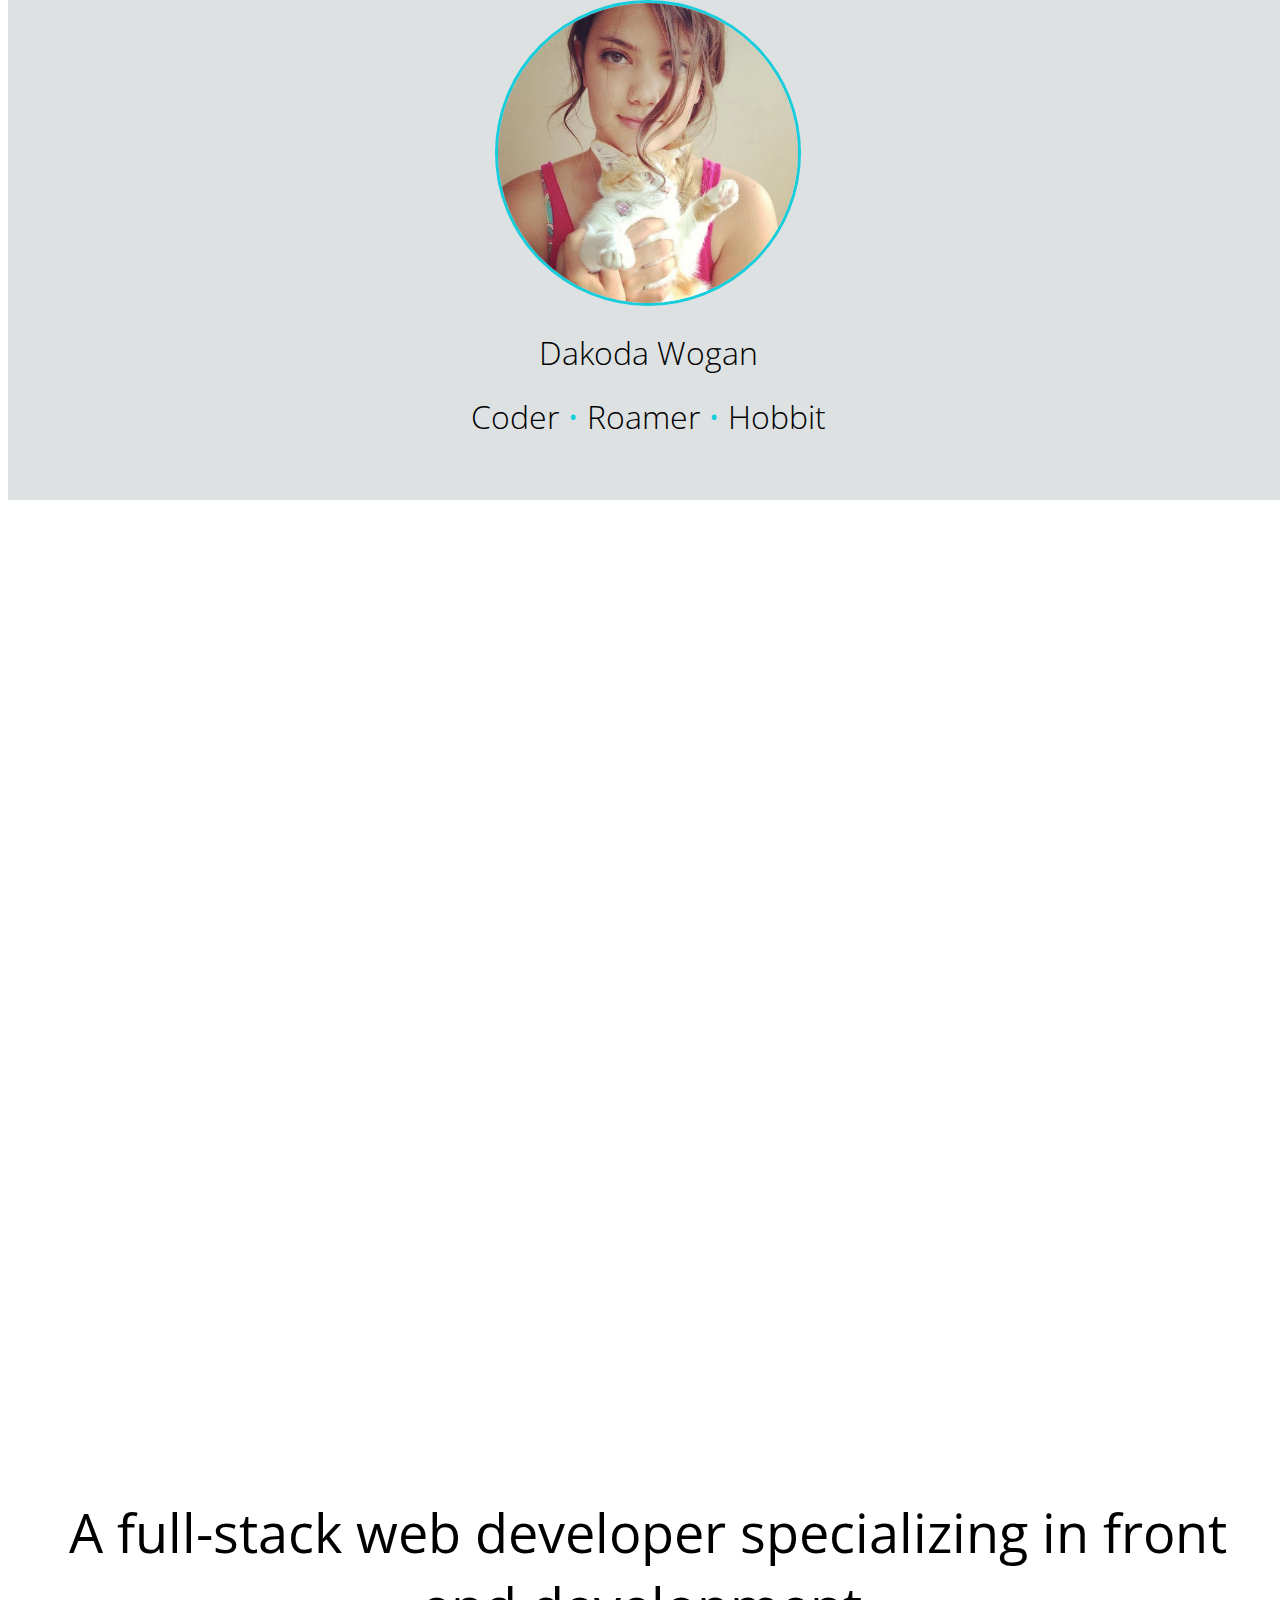
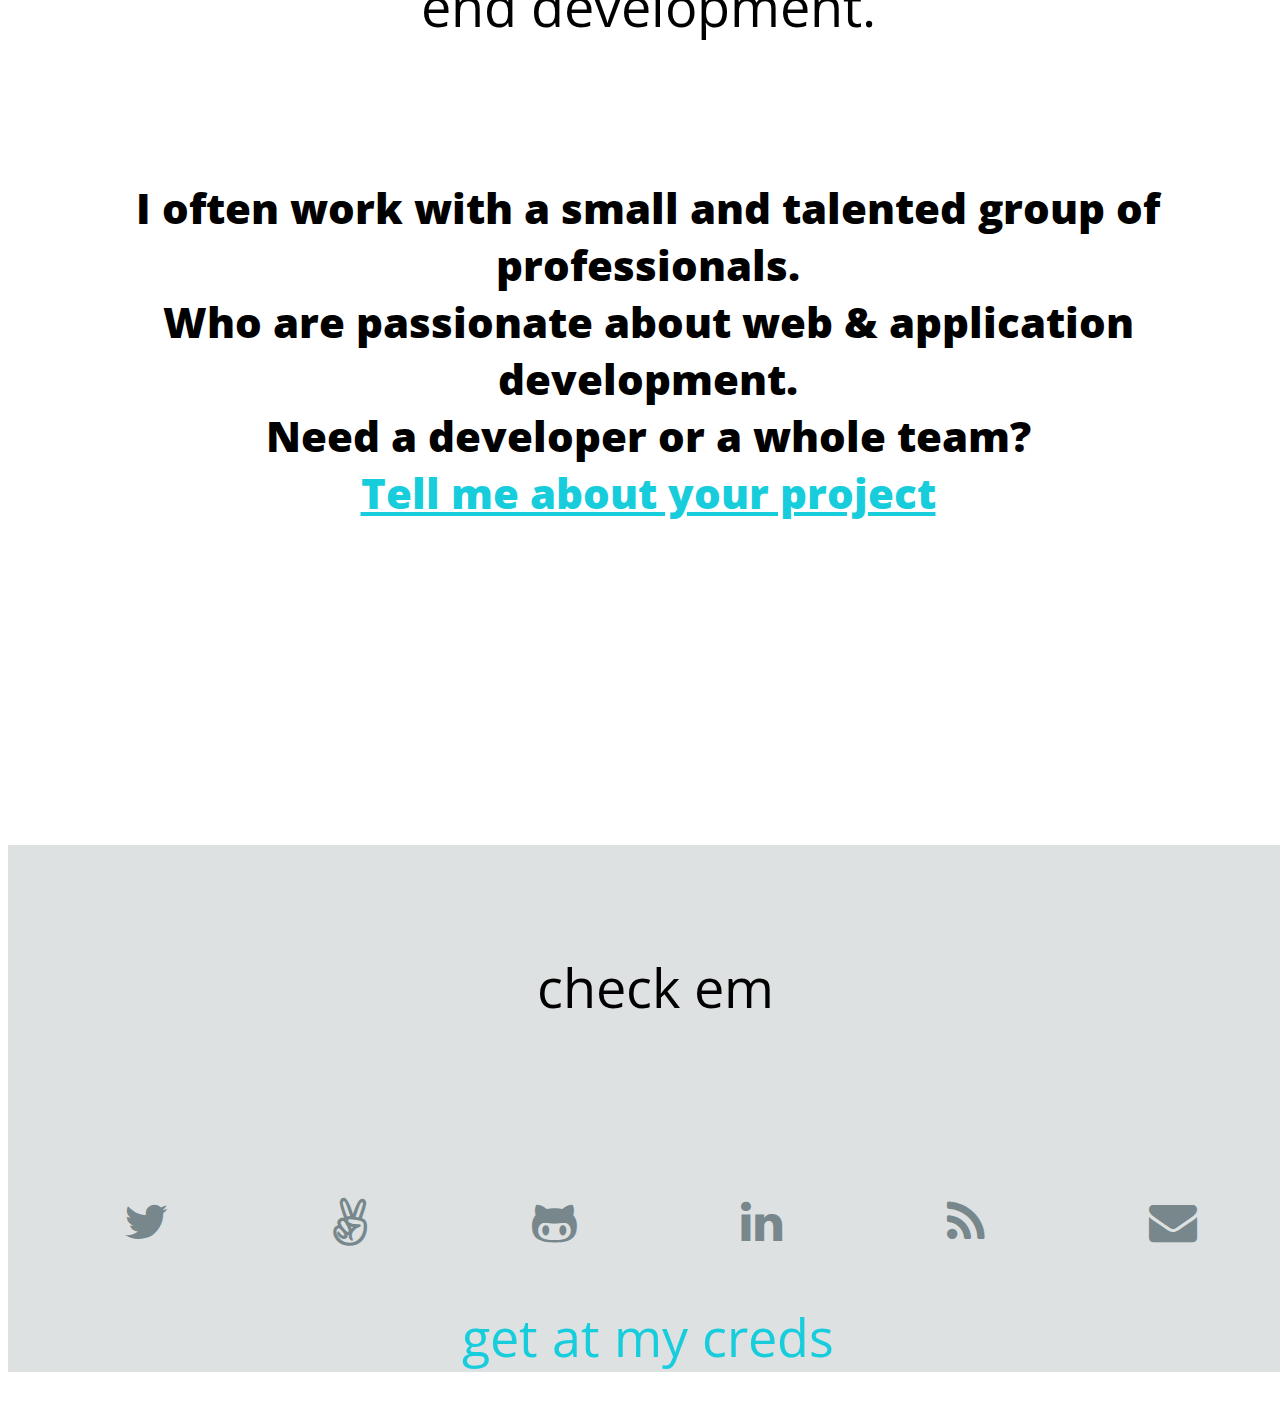
<file: about/index.html>
<!DOCTYPE html>
<html>
    <head>
        <meta charset="UTF-8">
        <meta name="viewport" content="width=device-width, initial-scale=1">
        <title>Dakoda</title>
        <link href='https://fonts.googleapis.com/css?family=Playfair+Display' rel='stylesheet' type='text/css'>
        <link href='https://fonts.googleapis.com/css?family=Open+Sans+Condensed:300' rel='stylesheet' type='text/css'>
        <link rel="stylesheet" href="stylesheets/home.css" media="screen" charset="utf-8">
        <link rel="stylesheet" href="https://maxcdn.bootstrapcdn.com/font-awesome/4.4.0/css/font-awesome.min.css">
   </head>

      <body>
        <div class="nav">
          <img src="img/cats/ak.jpg" class="profile-pic">
            <h1>Dakoda Wogan</h1>
             <h1>Coder <span class="dot">•</span> Roamer <span class="dot">•</span> Hobbit</h1>
        </div>

      <section id="intro">
        <div class="intro-container">
          <ul>
          <li class="li-imgs">
              <img src="img/intro/dayair.jpg"class="slide">
                <span class="location">
                  <h3>Flying
                    <span class="dot">•</span> In The Air
                  </h3>
                </span>
            </li>
            <li class="li-imgs">
              <img src="img/intro/co.jpg" class="slide">
                <span class="location">
                  <h3>OG
                    <span class="dot">•</span> Boulder, CO
                  </h3>
                </span>
            </li>
            <li class="li-imgs">
              <img src="img/intro/door.jpg" class="slide">
                <span class="location">
                  <h3>Hobbit Hole
                    <span class="dot">•</span> The Ground
                  </h3>
                </span>
            </li>
            <li class="li-imgs">
              <img src="img/intro/ny.jpg" class="slide">
                <span class="location">
                  <h3>Coffee shop camping
                    <span class="dot">•</span> New York, NY
                  </h3>
                </span>
            </li>
            <li class="li-imgs">
            <img src="img/intro/kapalua.jpg"class="slide">
              <span class="location">
                <h3>Maui
                  <span class="dot">•</span> Napili, HI
                </h3>
              </span>
            </li>
            <li class="li-imgs">
              <img src="img/intro/kula.jpg"class="slide">
                <span class="location">
                  <h3>Source of my mana
                    <span class="dot">•</span> Kula, HI
                  </h3>
                </span>
            </li>
            <li class="li-imgs">
              <img src="img/intro/patio.jpg"class="slide">
                <span class="location">
                  <h3>Island life
                    <span class="dot">•</span> Kapalua, HI
                  </h3>
                </span>
            </li>
            <li class="li-imgs">
              <img src="img/intro/morgan.jpg"class="slide">
                <span class="location">
                  <h3>Moving
                    <span class="dot">•</span> Chicago, IL
                  </h3>
                </span>
            </li>
            <li class="li-imgs">
              <img src="img/intro/boatyard.jpg" class="slide">
                <span class="location">
                  <h3>Home of Merry
                    <span class="dot">•</span> Chicago, NY
                  </h3>
                </span>
            </li>
          </ul>
        </div>
      </section>

      <section id="work">
        <div class="contact-container">
          <h2>A full-stack web developer specializing in front end development.</h2>
            <!-- <img src="img/custom/open.jpg" class="open-pic"> -->
              <h4>I often work with a small and talented group of professionals.
                <br>Who are passionate about web &amp application development.
                <br>Need a developer or a whole team?<br>
              <a href="mailto:dakodawogan@gmail.com" class="mail">Tell me about your project</a></b>
              </h4>
        </div>
      </section>

      <footer>
        <div class="footer-container">
         <div class="icons">
          <h2>check em</h2>
            <a href="https://twitter.com/ddakoda" target="_blank"><i class="fa fa-twitter fa-3x"></i></a>
            <a href="https://angel.co/dakoda-wogan" target="_blank"><i class="fa fa-angellist fa-3x"></i></a>
            <a href="https://github.com/ddakoda" target="_blank"><i class="fa fa-github-alt fa-3x"></i></a>
            <a href="https://www.linkedin.com/pub/dakoda-wogan/97/995/422" target="_blank"><i class="fa fa-linkedin fa-3x"></i></a>
            <a href="http://teamkismet.com/" target="_blank"><i class="fa fa-rss fa-3x"></i></a>
            <a href="mailto:dakodawogan@gmail.com"><i class="fa fa-envelope fa-3x"></i></a>
         </div>
          <a href="../resume.html" class="goodbye">get at my creds</a>
        </div>
      </footer>

        <script type="text/javascript" src="javascripts/jquery.js"></script>
        <script src="javascripts/home.js" type="text/javascript" charset="utf-8" async defer></script>
    </body>
</html>
</file>
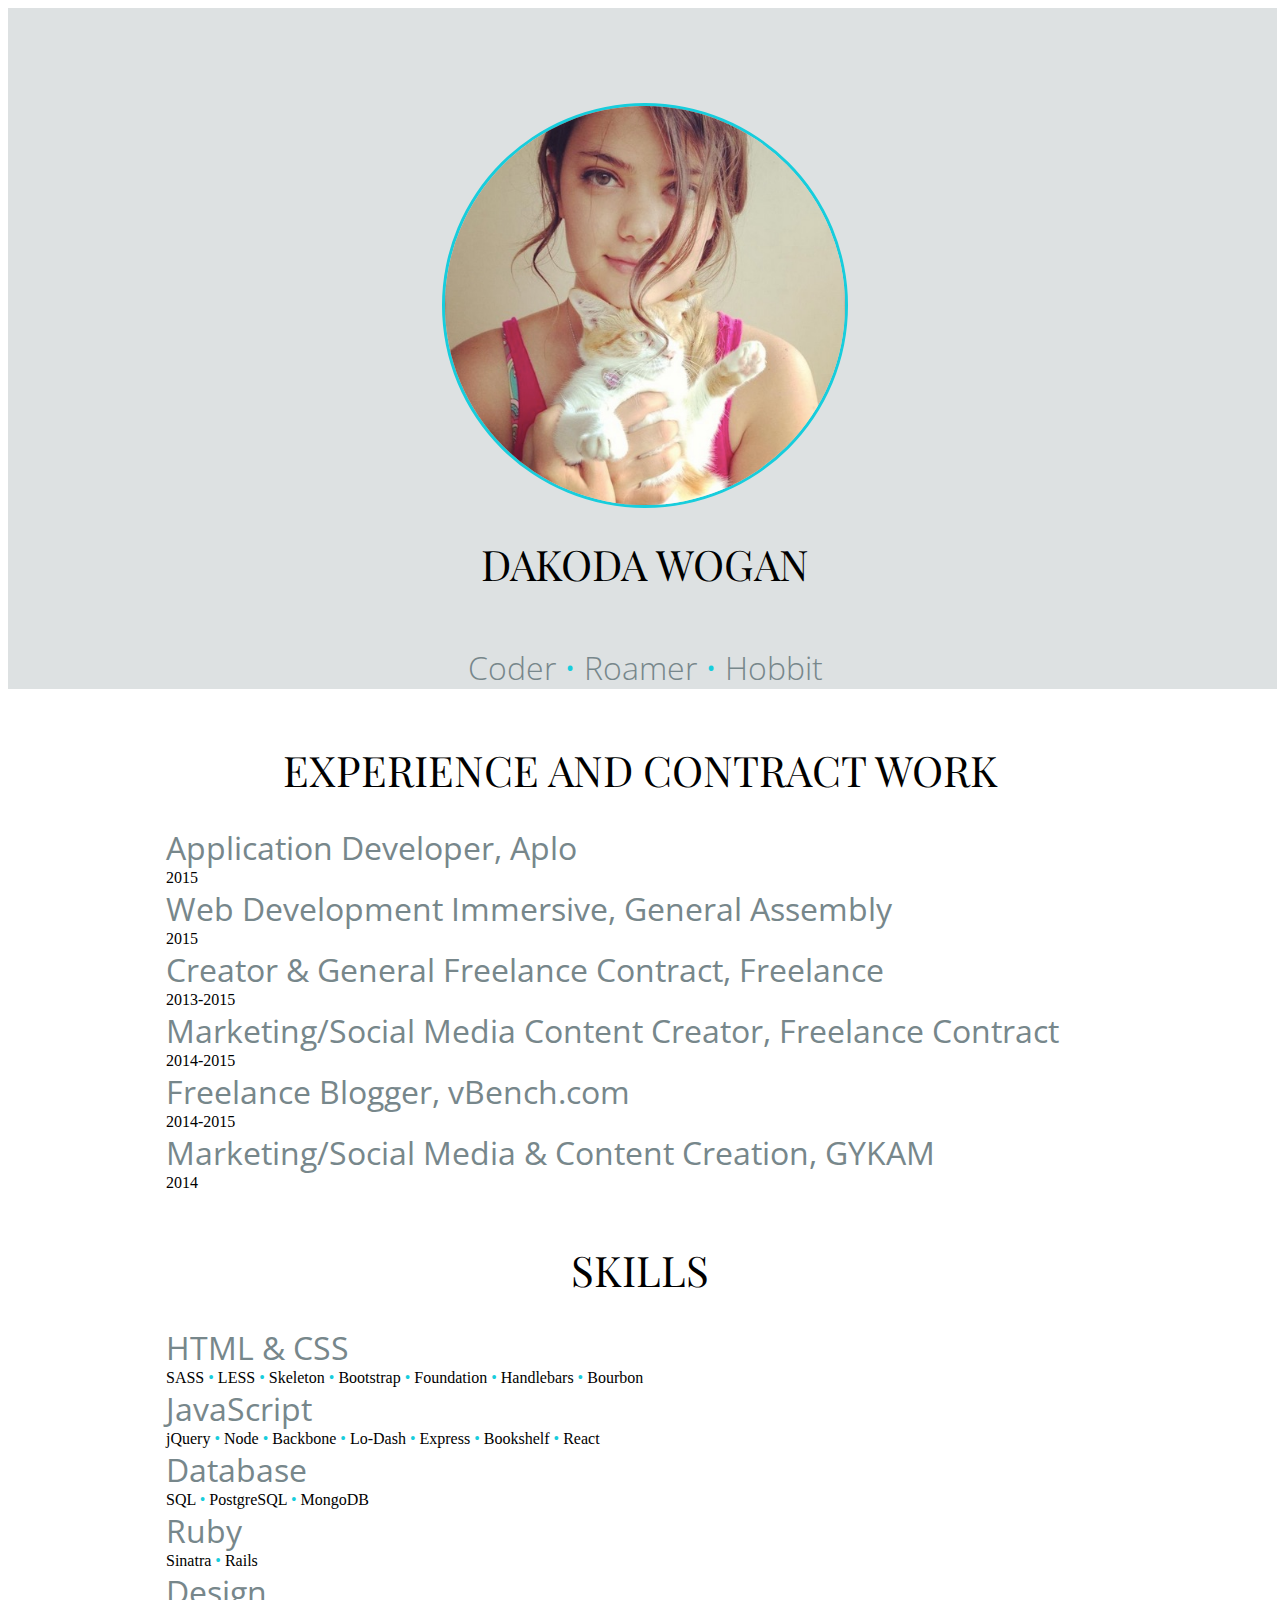
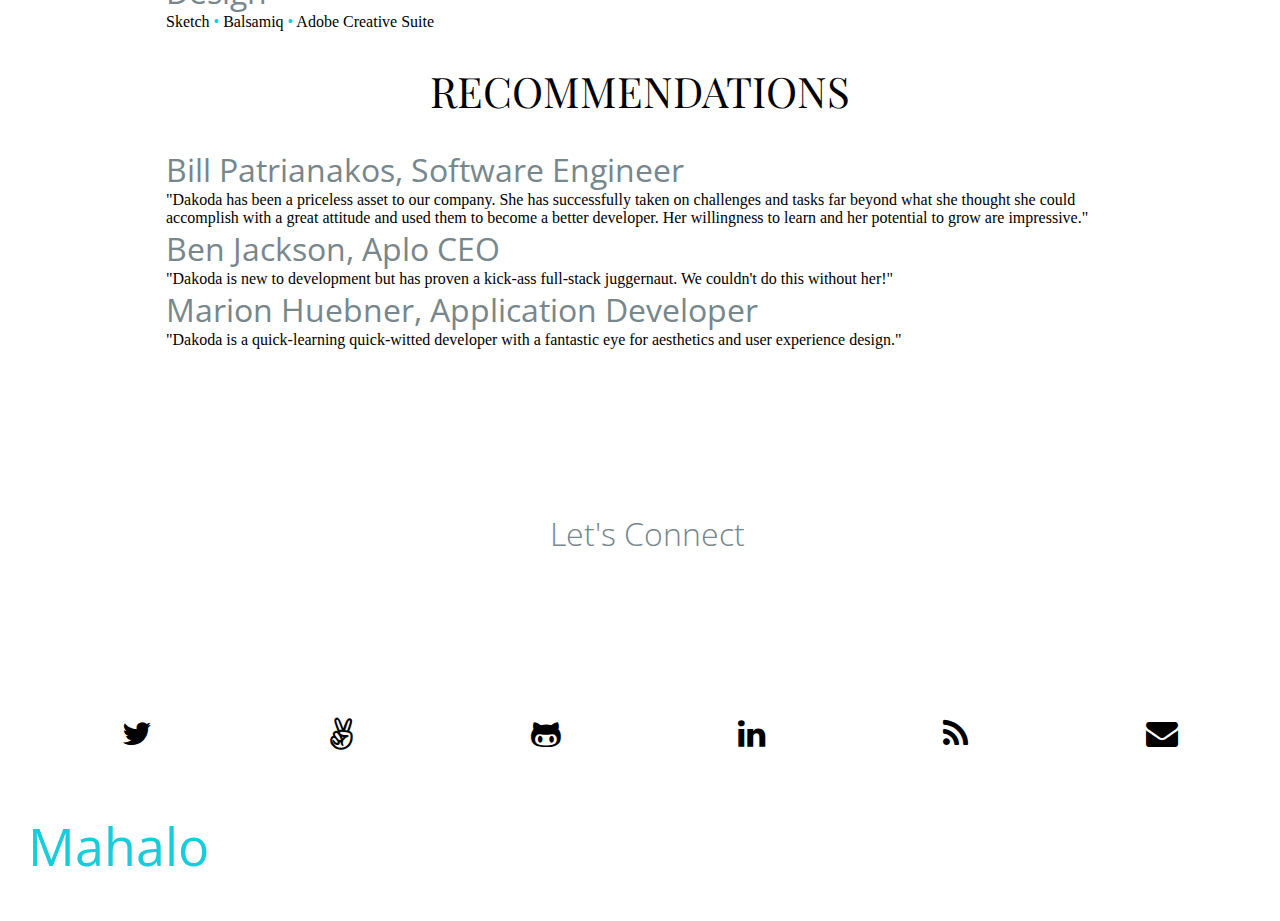
<file: about/resume.html>
<!DOCTYPE html>
<html>
    <head>
        <meta charset="UTF-8">
        <meta name="viewport" content="width=device-width, initial-scale=1">
        <title>Resume</title>
        <link href='https://fonts.googleapis.com/css?family=Playfair+Display' rel='stylesheet' type='text/css'>
        <link href='https://fonts.googleapis.com/css?family=Open+Sans+Condensed:300' rel='stylesheet' type='text/css'>
        <link rel="stylesheet" href="stylesheets/resume.css" media="screen" charset="utf-8">
        <link rel="stylesheet" href="https://maxcdn.bootstrapcdn.com/font-awesome/4.4.0/css/font-awesome.min.css">
   </head>

   <body>
        <div class="nav">
          <img src="img/cats/ak.jpg" class="profile-pic">
            <h1>DAKODA WOGAN</h1>
             <h5>Coder <span class="dot">•</span> Roamer <span class="dot">•</span> Hobbit</h5>
        </div>

      <article class="work">
        <h1>EXPERIENCE AND CONTRACT WORK</h1>
        <p>
          <span class="details">Application Developer, Aplo</span><br>2015</br>
          <span class="details">Web Development Immersive, General Assembly</span>
          <br>2015</br>
          <span class="details">Creator &amp General Freelance Contract, Freelance</span><br>2013-2015</br>
          <span class="details">Marketing/Social Media Content Creator, Freelance Contract</span><br>2014-2015</br>
          <span class="details">Freelance Blogger, vBench.com</span><br>2014-2015</br>
          <span class="details">Marketing/Social Media &amp Content Creation, GYKAM</span><br>2014</br>
          </br>
        </p>
    </article>

    <article class="ability">
      <h1>SKILLS</h1>
        <p>
          <span class="skills">HTML &amp CSS</span><br>
          SASS <span class="dot">•</span> LESS <span class="dot">•</span> Skeleton <span class="dot">•</span> Bootstrap <span class="dot">•</span> Foundation <span class="dot">•</span> Handlebars <span class="dot">•</span> Bourbon</br>
          <span class="skills">JavaScript</span><br>
           jQuery <span class="dot">•</span> Node <span class="dot">•</span> Backbone <span class="dot">•</span> Lo-Dash <span class="dot">•</span> Express <span class="dot">•</span> Bookshelf <span class="dot">•</span> React</br>
          <span class="skills">Database</span><br>
          SQL <span class="dot">•</span> PostgreSQL <span class="dot">•</span> MongoDB</br>
          <span class="skills">Ruby</span><br>
          Sinatra <span class="dot">•</span> Rails</br>
          <span class="skills">Design</span><br>
            Sketch <span class="dot">•</span> Balsamiq <span class="dot">•</span> Adobe Creative Suite</br>
        </p>
      </article>

      <article class="recs">
        <h1>RECOMMENDATIONS</h1>
          <p>
            <span class="quote">Bill Patrianakos, Software Engineer</span><br>
            "Dakoda has been a priceless asset to our company. She has successfully taken on challenges and tasks far beyond what she thought she could accomplish with a great attitude and used them to become a better developer. Her willingness to learn and her potential to grow are impressive."</br>
            <span class="quote">Ben Jackson, Aplo CEO</span><br>
            "Dakoda is new to development but has proven a kick-ass full-stack juggernaut. We couldn't do this without her!"</br>
            <span class="quote">Marion Huebner, Application Developer</span><br>
            "Dakoda is a quick-learning quick-witted developer with a fantastic eye for aesthetics and user experience design."</br>
          </p>
      </article>
    </section>

    <footer>
      <div class="footer-container">
       <div class="icons">
       <h5>Let's Connect</h5>
        <a href="https://twitter.com/ddakoda" target="_blank"><i class="fa fa-twitter fa-2x"></i></a>
        <a href="https://angel.co/dakoda-wogan" target="_blank"><i class="fa fa-angellist fa-2x"></i></a>
        <a href="https://github.com/ddakoda" target="_blank"><i class="fa fa-github-alt fa-2x"></i></a>
        <a href="https://www.linkedin.com/pub/dakoda-wogan/97/995/422" target="_blank"><i class="fa fa-linkedin fa-2x"></i></a>
        <a href="http://teamkismet.com/" target="_blank"><i class="fa fa-rss fa-2x"></i></a>
        <a href="mailto:dakodawogan@gmail.com"><i class="fa fa-envelope fa-2x"></i></a>
        </div>
          <a href="../index.html" class="bye">Mahalo</a>
      </div>
    </footer>

      <script type="text/javascript" src="javascripts/jquery.js"></script>
      <script src="javascripts/home.js" type="text/javascript" charset="utf-8" async defer></script>

    </body>
  </html>
</file>
<file: about/stylesheets/home.css>
/*#### .class and #id ####*/

$title: 'Playfair Display', serif;
      font-family: 'Playfair Display', serif;
$text: 'Open Sans Condensed', sans-serif;
      font-family: 'Open Sans Condensed', sans-serif;

$black: #000000;
  rgba(0, 0, 0, 100);

$grey: #77878b;
  rgba(119, 135, 139, 100);

$light grey: #bfc4c9;
  rgba(191, 196, 201, 100);

$blue: #17cddc;
  rgba(23, 205, 220, 100);

$white: #f7f9f4;
  rgba(247, 249, 244, 100);

  /*#### .class and #id ####*/

/*  #### nav-life ####*/
  html{
    height: 100%;
    width: 100%;
  }
  body{
    height: 100%;
    width: 100%;
  }
  .nav{
    background-color: rgba(119, 135, 139, .25);
    margin: -90px 0 0;
    height: 500px;
    width: 100%;
  }
  .profile-pic{
    display: block;
    border-radius: 50%;
    width: 300px;
    height: 300px;
    margin: 90px auto 25px;
    background-position: center;
    background-repeat: no-repeat;
    border: 3px solid rgba(23, 205, 220, 100);
  }
  h1{
    font-family: 'Open Sans Condensed', sans-serif;
    font-size: 32px;
    font-weight: 300;
    text-align: center;
  }
  .dot{
    color: rgba(23, 205, 220, 100);
  }

/*  #### intro-life ####*/
  #intro{
    height: 100%;
    width: 100%;
    padding: 5px;
  }
  .intro-container{
    padding: 5px;
  }
  ul{
    height: 100%;
    width: 100%;
    list-style-type: none;
    text-decoration: none;
  }
  .li-imgs{
    width: 100%;
    height: 100%;
    display: none;
    list-style-type: none;
    text-decoration: none;
  }
  .slide{
    background-size: contain;
    position: absolute;
    background-position: center;
    background-repeat: no-repeat;
    height: 100%;
    width: 100%;
  }
  .location{
    font-family: 'Open Sans Condensed', sans-serif;
    color: rgba(23, 205, 220, 100);
    font-size: 32px;
    text-align: center;
    position: absolute;
    padding: 10px;
  }
   h3{
    font-family: 'Open Sans Condensed', sans-serif;
    color: rgba(255, 255, 255, 100);
    font-size: 32px;
    text-align: center;
    position: absolute;
    width: 100%
  }

/*  #### work-life ####*/
  #work{
    height: 100%;
    width: 100%;
  }
  .work-container{
    background-color: rgba(255, 255, 255, .5);
    height: 100%;
    width: 100%;
  }
  h2{
    font-family: 'Open Sans Condensed', sans-serif;
    font-size: 54px;
    font-weight: 400;
    text-align: center;
    padding: 40px 20px;
  }
/*  .open-pic{

  }*/
  h4{
    font-family: 'Open Sans Condensed', sans-serif;
    font-size: 42px;
    font-weight: 900;
    text-align: center;
    text-decoration: inherit;
    height: 48px;
    padding: 40px 20px;
  }
  .mail{
    font-family: 'Open Sans Condensed', sans-serif;
    font-size: 42px;
    font-weight: 900;
    text-align: center;
    color: rgba(23, 205, 220, 100);
    margin: 0px auto;
}

/*  #### footer-life ####*/
  footer{
    height: 100%;
    width: 100%;
  }
  .footer-container{
    background-color: rgba(119, 135, 139, .25);
    height: 100%;
    width: 100%;
    text-align: center;
  }
  .icons{
    padding: 50px;
    padding: 20px 5px 5px 20px;
    margin: 90px auto 25px;
  }
  .fa{
    padding: 0px 0px 0px 10px;
    margin: 90px auto 25px;
  }
  .fa-2x{
    color: rgba(0, 0, 0, 100);
    padding: 20px 5px 5px 20px;
    margin: 90px auto 25px;
  }
  a{
    color: rgba(119, 135, 139, 100);
    padding: 0 6%;
    margin: 0px auto;
  }
  .goodbye{
    font-family: 'Open Sans Condensed', sans-serif;
    font-size: 52px;
    font-weight: 400;
    color: rgba(23, 205, 220, 100);
    text-align: center;
    margin: 0px auto;
    text-decoration: inherit;
    height: 38px;
    padding: 40px 20px;
  }
</file>
<file: about/stylesheets/resume.css>
/*#### .class and #id ####*/
  .content{
    width: 100%;
    width: 100%;
  }

/*  #### nav-life ####*/
  .nav{
    background-color: rgba(119, 135, 139, .25);
    padding: 5px 0 0 5px;
    height: 100%;
    width: 100%;
    z-index: 1;
  }
  .profile-pic{
    display: block;
    border-radius: 50%;
    width: 400px;
    margin: 90px auto 25px;
    background-position: center;
    background-repeat: no-repeat;
    border: 3px solid rgba(23, 205, 220, 100);
  }
  h5{
    font-family: 'Open Sans Condensed', sans-serif;
    font-size: 32px;
    color: rgba(119, 135, 139, 1);
    font-weight: 300;
    text-align: center;
  }
  .dot{
    color: rgba(23, 205, 220, 100);
  }

/*  #### work-life ####*/
  .work{
    width: 75%;
    margin: 32px auto;
  }
  h1{
    font-family: 'Playfair Display', serif;
    font-size: 42px;
    font-weight: 400;
    text-align: center;
  }
  .details{
    font-family: 'Open Sans Condensed', sans-serif;
    color: rgba(119, 135, 139, 1);
    font-size: 32px;
    font-weight: 400;
    text-align: center;
  }
  br{
    font-family: 'Open Sans Condensed', sans-serif;
    font-size: 38px;
    font-weight: 400;
    text-align: right;
  }
/*  #### ability-life ####*/
  .ability{
    width: 75%;
    margin: 32px auto;
  }
  .skills{
    font-family: 'Open Sans Condensed', sans-serif;
    font-size: 32px;
    font-weight: 400;
    color: rgba(119, 135, 139, 1);
    text-align: right;
  }

/*  #### quote-life ####*/
  .recs{
    width: 75%;
    margin: 32px auto;
  }
  .quote{
    font-family: 'Open Sans Condensed', sans-serif;
    font-size: 32px;
    font-weight: 400;
    color: rgba(119, 135, 139, 1);
    text-align: right;
  }

/*  #### quote-life ####*/
  .icons{
    padding: 50px;
    padding: 20px 5px 5px 20px;
    margin: 90px auto 25px;
  }
  .fa{
    padding: 0px 0px 0px 10px;
    margin: 90px auto 25px;
  }
  .fa-2x{
    color: rgba(0, 0, 0, 100);
    padding: 20px 5px 5px 20px;
    margin: 90px auto 25px;
  }
  a{
    color: rgba(119, 135, 139, 100);
    padding: 0 6%;
    margin: 0px auto;
  }
  .bye{
    font-family: 'Open Sans Condensed', sans-serif;
    font-size: 52px;
    font-weight: 400;
    color: rgba(23, 205, 220, 100);
    text-align: center;
    margin: 0px auto;
    text-decoration: inherit;
    padding: 40px 20px;
  }
</file>
